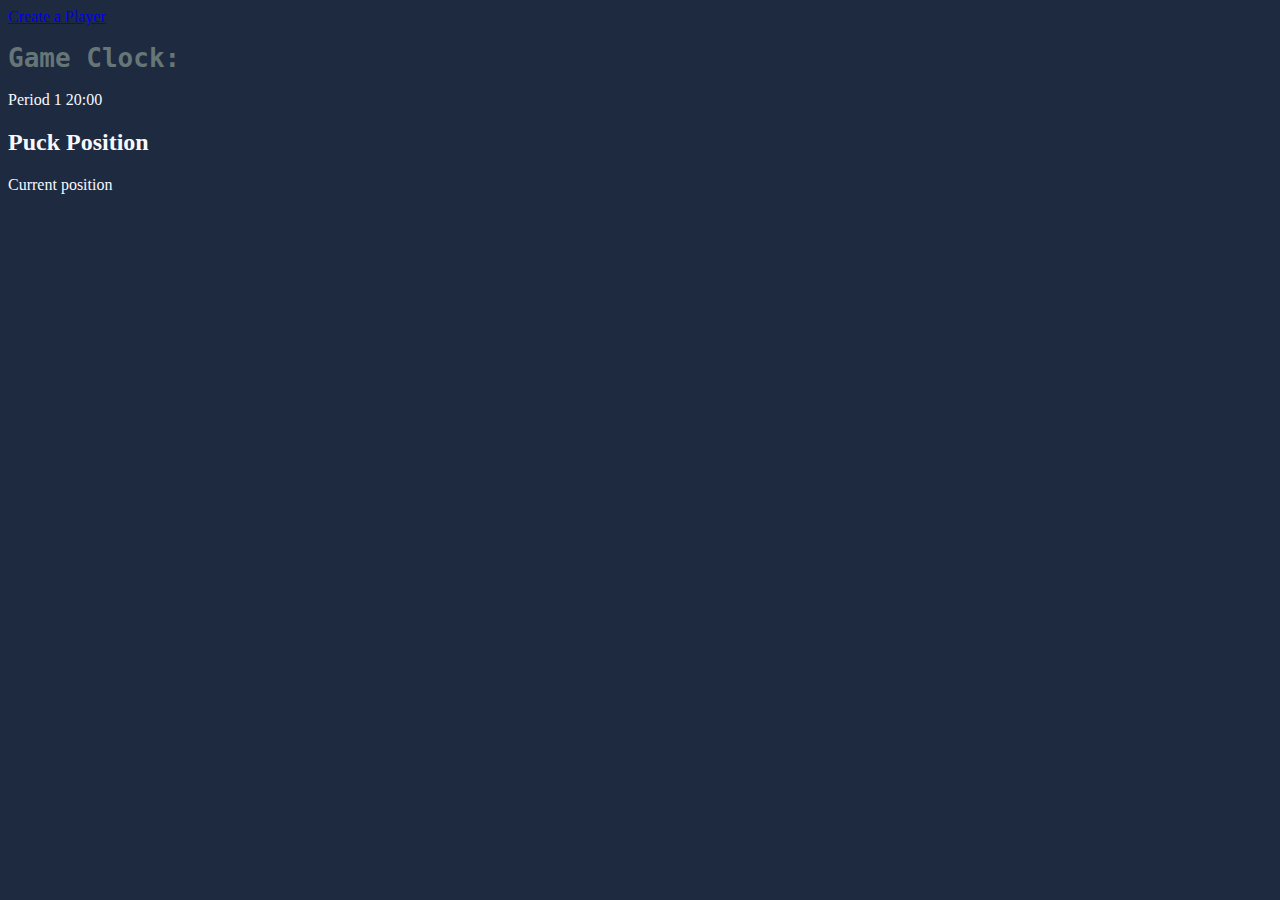
<file: index.html>
<!DOCTYPE html>
<html>
    <head>
        <title>Welcome to Slappr!</title>
        <link href="./style.css" rel="stylesheet">
    </head>
    <body>
        <a href="./createplayer.html">Create a Player</a>
        
        <div></div>
        <h1>Game Clock:</h1>
        <span id="current_period">Period 1</span>
        <span id="game_clock">20:00</span>
        <h2>Puck Position</h2>
        <span id="puck_position">Current position</span>
    </body>
    <script src="./timedevents.js"></script>
</html>
</file>
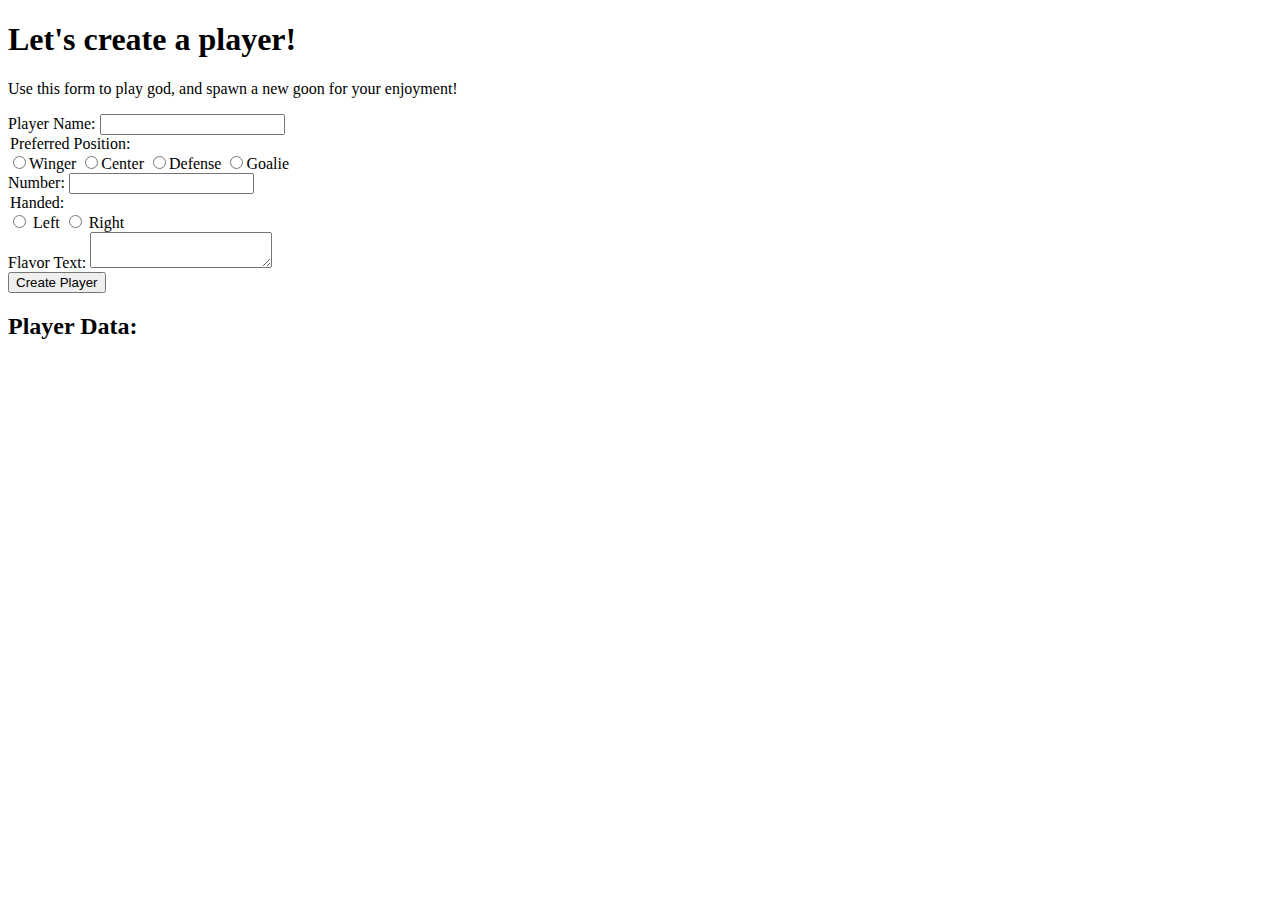
<file: createplayer.html>
<!DOCTYPE html>
<body>
    <section class="create-player">
        <h1>Let's create a player!</h1>
        <p>Use this form to play god, and spawn a new goon for your enjoyment!</p>

        <form>
            <div class="input-group">
                <label for="player_name">Player Name: </label>
                <input id="player_name" name="player_name" type="text">
            </div>

            <div class="input-group">
                <legend>Preferred Position:</legend>
                <label><input type="radio" name="player_role">Winger</label>
                <label><input type="radio" name="player_role">Center</label>
                <label><input type="radio" name="player_role">Defense</label>
                <label><input type="radio" name="player_role">Goalie</label>
            </div>

            <div class="input-group">
                <label for="player_num">Number:</label>
                <input type="number">
            </div>

            <div class="input-group">
                <legend>Handed:</legend>
                <label><input type="radio" id="lefthanded" name="handed" value="left"> Left</label>
                <label><input type="radio" id="righthanded" name="handed" value="right"> Right</label>
            </div>

            <div class="input-group">
                <label for="flavor">Flavor Text:</label>
                <textarea id="flavor" name="player_flavor"></textarea>
            </div>

            <button type="submit">Create Player</button>
        </form>
    </section>

    <div class="results">
        <h2>Player Data:</h2>
        <pre></pre>
    </div>
</body>
<script src="./script.js"></script>
</file>
<file: style.css>
body {
    background-color: #1d2a40;
    color: ghostwhite;
    
}

h1 {
    color:#667677;
    font:x-large;
    font-family: monospace;
}
</file>
